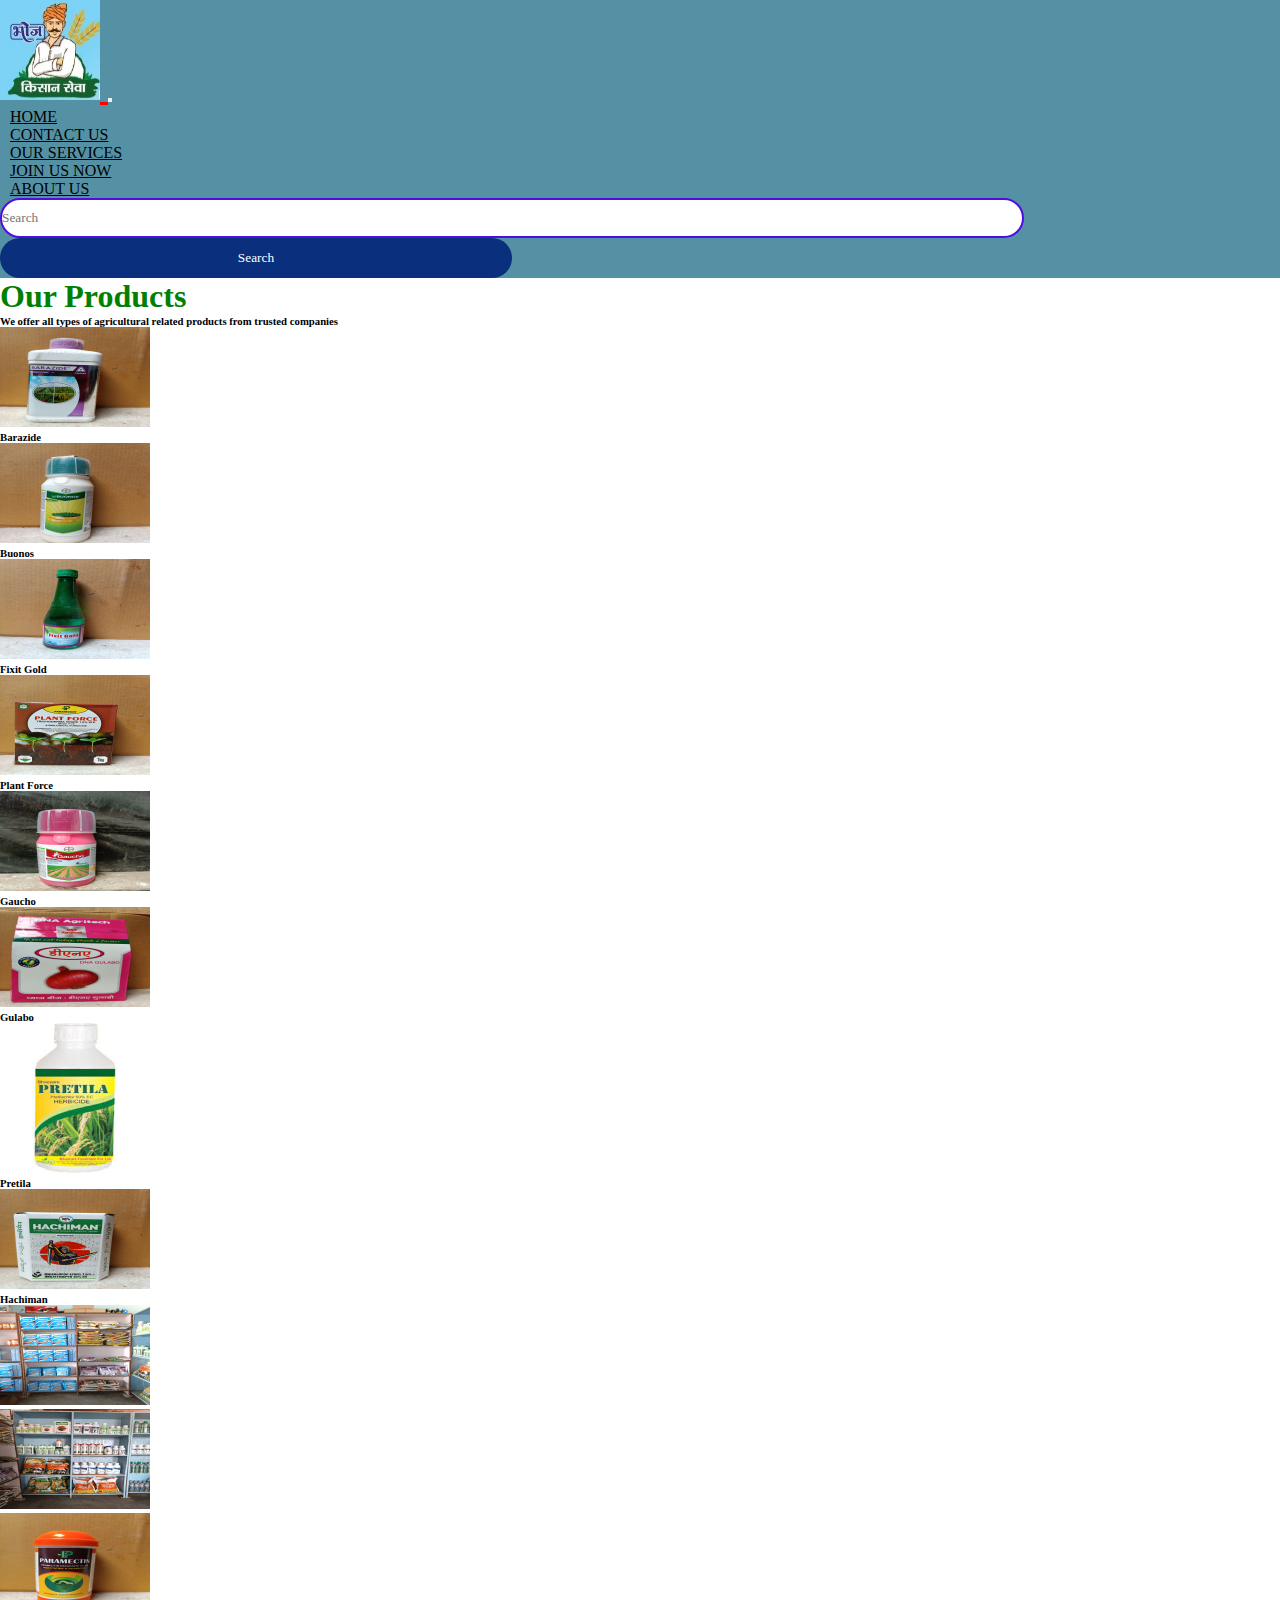
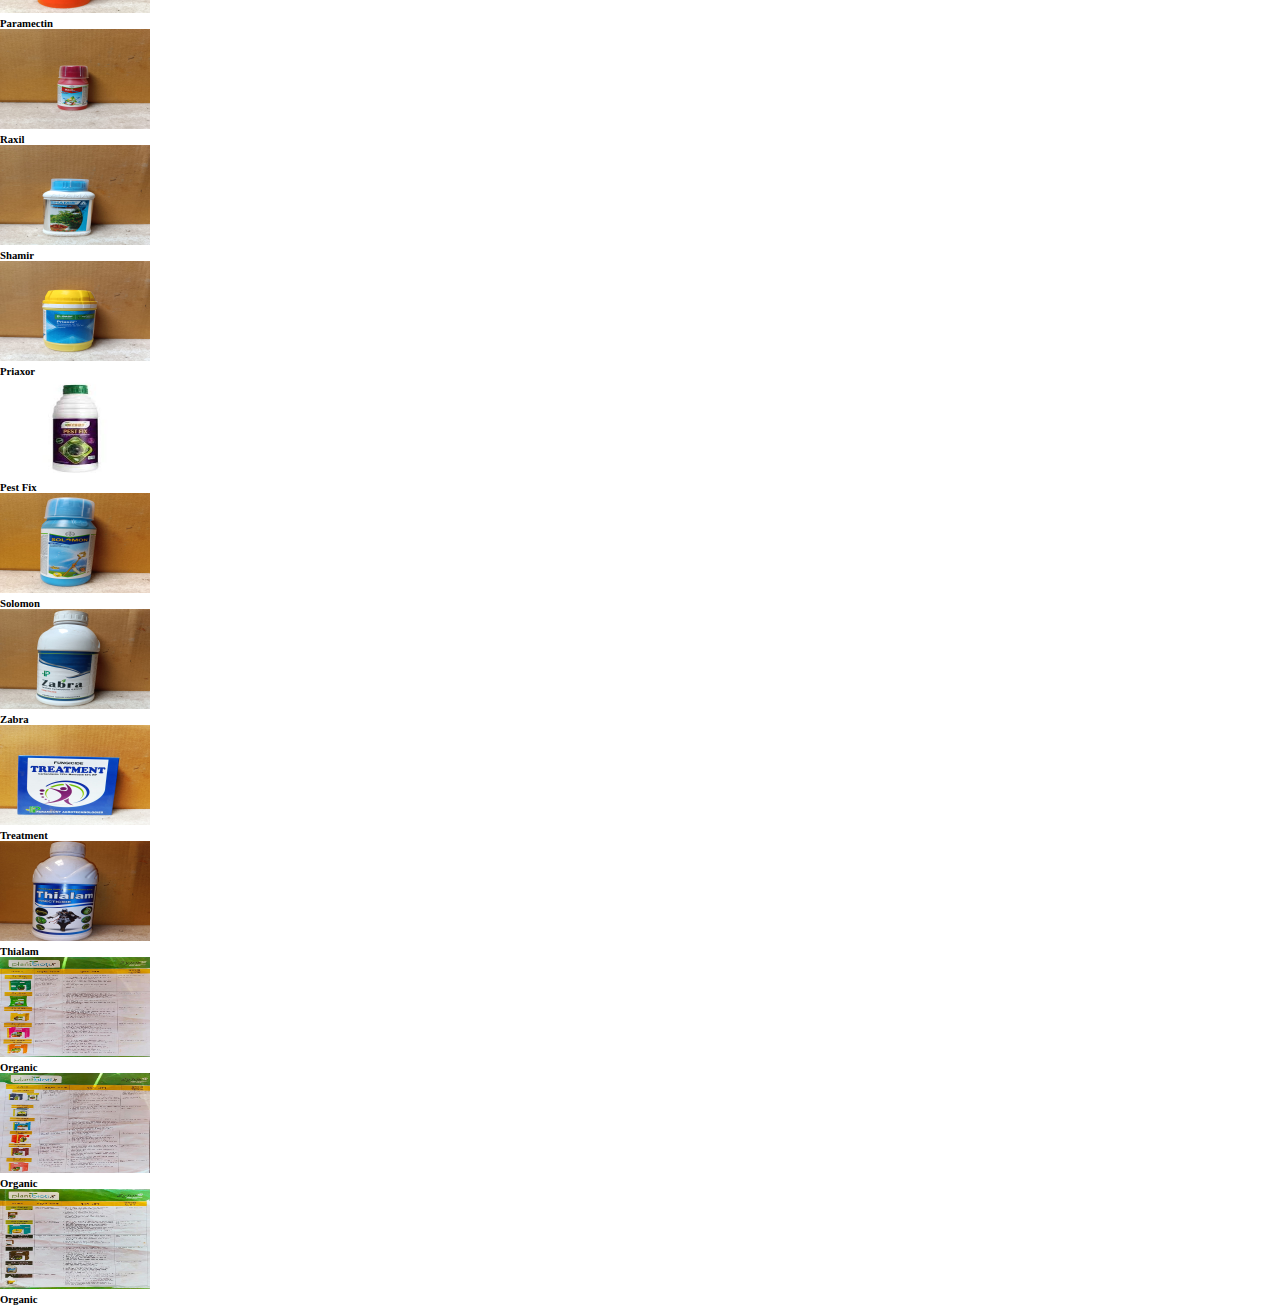
<file: service.html>
<!DOCTYPE html>
<html lang="en">
<head>
    <meta charset="UTF-8">
    <meta http-equiv="X-UA-Compatible" content="IE=edge">
    <meta name="viewport" content="width=device-width, initial-scale=1.0">
    <title>Document</title>
    <link href="https://cdn.jsdelivr.net/npm/bootstrap@5.2.2/dist/css/bootstrap.min.css" rel="stylesheet"
    integrity="sha384-Zenh87qX5JnK2Jl0vWa8Ck2rdkQ2Bzep5IDxbcnCeuOxjzrPF/et3URy9Bv1WTRi" crossorigin="anonymous">
    <link rel="stylesheet" href="./style.css">
</head>
<body>
    
    <nav class="navbar navbar-expand-lg navbar-light" style="background-color: #5591a5;" >
        <a class="navbar-brand" href="#">
            <img src="./img/logo.jpeg" width="100" height="100" alt="">
          </a>
        <!-- <a class="navbar-brand" href="#">FPO Barkhedi</a> -->
        <button class="navbar-toggler" type="button" data-toggle="collapse" data-target="#navbarSupportedContent" aria-controls="navbarSupportedContent" aria-expanded="false" aria-label="Toggle navigation">
          <span class="navbar-toggler-icon"></span>
        </button>
      
        <div class="collapse navbar-collapse" id="navbarSupportedContent">
            <ul class="navbar-nav m-auto my-2 my-lg-0">
                <li class="nav-item">
                    <a class="nav-link " href="index.html">Home</a>
                </li>
                <li class="nav-item">
                    <a class="nav-link" href="#">Contact Us</a>
                </li>
                <li class="nav-item ">
                    <a class="nav-link " href="#">Our Services</a>
                </li>
                <li class="nav-item">
                    <a class="nav-link " href="#">Join us Now</a>
                </li>
                <li class="nav-item">
                    <a class="nav-link " href="#">About Us</a>
                </li>
            </ul>
            <form class="d-flex" role="search">
                <input class="form-control me-2 search" type="search" placeholder="Search" aria-label="Search">
                <button class="btn0" type="submit">Search</button>
            </form>
        </div>
      </nav>
    <section class="shop">
        <div class="container">
            <div class="row py-5">
                <div class="col-lg-8 m-auto text-center">
                <h1 style="color: green;">Our Products</h1>
                <h6 style="color: rgb(0, 0, 0);" >We offer all types of agricultural related products from trusted companies</h6>
                </div>
                </div>
                <div class="row">
                    <div class="col-lg-3 text-center">
                        <div class="card border-0 bg-light mb-2">
    
                            <div class="card-body">
                                <img src="./img/BARAZIDE.jpeg"  width="150" height="100" class="img-fluid" alt="">
                            </div>
                            <h6>Barazide</h6>
                            <!-- <p>lorem</p> -->
                        </div>
                    </div>
                    <div class="col-lg-3 text-center">
                        <div class="card border-0 bg-light mb-2">
    
                            <div class="card-body">
                                <img src="./img/bounous.jpeg"  width="150" height="100" class="img-fluid" alt="">
                            </div>
                            <h6>Buonos</h6>
                            <!-- <p>lorem</p> -->
                        </div>
                    </div>
                    <div class="col-lg-3 text-center">
                        <div class="card border-0 bg-light mb-2">
    
                            <div class="card-body">
                                <img src="./img/FIXIT.jpeg"  width="150" height="100" class="img-fluid" alt="">
                            </div>
                            <h6>Fixit Gold</h6>
                            <!-- <p>lorem</p> -->
                        </div>
                    </div>
                    <div class="col-lg-3 text-center">
                        <div class="card border-0 bg-light mb-2">
    
                            <div class="card-body">
                                <img src="./img/FORCE.jpeg"  width="150" height="100" class="img-fluid" alt="">
                            </div>
                            <h6>Plant Force</h6>
                            <!-- <p>lorem</p> -->
                        </div>
                    </div>
                    <div class="col-lg-3 text-center">
                        <div class="card border-0 bg-light mb-2">
    
                            <div class="card-body">
                                <img src="./img/GAUCHO.jpeg"  width="150" height="100" class="img-fluid" alt="">
                            </div>
                            <h6>Gaucho</h6>
                            <!-- <p>lorem</p> -->
                        </div>
                    </div>
                    <div class="col-lg-3 text-center">
                        <div class="card border-0 bg-light mb-2">
    
                            <div class="card-body">
                                <img src="./img/GULABO.jpeg"  width="150" height="100" class="img-fluid" alt="">
                            </div>
                            <h6>Gulabo</h6>
                            <!-- <p>lorem</p> -->
                        </div>
                    </div>
                    <div class="col-lg-3 text-center">
                        <div class="card border-0 bg-light mb-2">
    
                            <div class="card-body">
                                <img src="./img/herbi.jpg"  width="150" height="150" class="img-fluid" alt="">
                            </div>
                            <h6>Pretila</h6>
                            <!-- <p>lorem</p> -->
                        </div>
                    </div>
                    <div class="col-lg-3 text-center">
                        <div class="card border-0 bg-light mb-2">
    
                            <div class="card-body">
                                <img src="./img/MACHIMAN.jpeg"  width="150" height="100" class="img-fluid" alt="">
                            </div>
                            <h6>Hachiman</h6>
                            <!-- <p>lorem</p> -->
                        </div>
                    </div>
                    <div class="col-lg-3 text-center">
                        <div class="card border-0 bg-light mb-2">
    
                            <div class="card-body">
                                <img src="./img/GALL1.jpeg"  width="150" height="100" class="img-fluid" alt="">
                            </div>
                            <!-- <h6>Hachiman</h6> -->
                            <!-- <p>lorem</p> -->
                        </div>
                    </div>
                    <div class="col-lg-3 text-center">
                        <div class="card border-0 bg-light mb-2">
    
                            <div class="card-body">
                                <img src="./img/GALL2.jpeg"  width="150" height="100" class="img-fluid" alt="">
                            </div>
                            <!-- <h6>Hachiman</h6> -->
                            <!-- <p>lorem</p> -->
                        </div>
                    </div>
                    <div class="col-lg-3 text-center">
                        <div class="card border-0 bg-light mb-2">
    
                            <div class="card-body">
                                <img src="./img/PARAMECTIN.jpeg"  width="150" height="100" class="img-fluid" alt="">
                            </div>
                            <h6>Paramectin</h6>
                            <!-- <p>lorem</p> -->
                        </div>
                    </div>
                    <div class="col-lg-3 text-center">
                        <div class="card border-0 bg-light mb-2">
    
                            <div class="card-body">
                                <img src="./img/RAXIL.jpeg"  width="150" height="100" class="img-fluid" alt="">
                            </div>
                            <h6>Raxil</h6>
                            <!-- <p>lorem</p> -->
                        </div>
                    </div>
                    <div class="col-lg-3 text-center">
                        <div class="card border-0 bg-light mb-2">
    
                            <div class="card-body">
                                <img src="./img/shamir.jpeg"  width="150" height="100" class="img-fluid" alt="">
                            </div>
                            <h6>Shamir</h6>
                            <!-- <p>lorem</p> -->
                        </div>
                    </div>
                    <div class="col-lg-3 text-center">
                        <div class="card border-0 bg-light mb-2">
    
                            <div class="card-body">
                                <img src="./img/PRIAXOR.jpeg"  width="150" height="100" class="img-fluid" alt="">
                            </div>
                            <h6>Priaxor</h6>
                            <!-- <p>lorem</p> -->
                        </div>
                    </div>
                    <div class="col-lg-3 text-center">
                        <div class="card border-0 bg-light mb-2">
    
                            <div class="card-body">
                                <img src="./img/pest.jpg"  width="150" height="100" class="img-fluid" alt="">
                            </div>
                            <h6>Pest Fix</h6>
                            <!-- <p>lorem</p> -->
                        </div>
                    </div>
                    <div class="col-lg-3 text-center">
                        <div class="card border-0 bg-light mb-2">
    
                            <div class="card-body">
                                <img src="./img/SOLOMON.jpeg"  width="150" height="100" class="img-fluid" alt="">
                            </div>
                            <h6>Solomon</h6>
                            <!-- <p>lorem</p> -->
                        </div>
                    </div>
                    <div class="col-lg-3 text-center">
                        <div class="card border-0 bg-light mb-2">
    
                            <div class="card-body">
                                <img src="./img/ZABRA.jpeg"  width="150" height="100" class="img-fluid" alt="">
                            </div>
                            <h6>Zabra</h6>
                            <!-- <p>lorem</p> -->
                        </div>
                    </div>
                    <div class="col-lg-3 text-center">
                        <div class="card border-0 bg-light mb-2">
    
                            <div class="card-body">
                                <img src="./img/TREATMENT.jpeg"  width="150" height="100" class="img-fluid" alt="">
                            </div>
                            <h6>Treatment</h6>
                            <!-- <p>lorem</p> -->
                        </div>
                    </div>
                    <div class="col-lg-3 text-center">
                        <div class="card border-0 bg-light mb-2">
    
                            <div class="card-body">
                                <img src="./img/THIALAM.jpeg"  width="150" height="100" class="img-fluid" alt="">
                            </div>
                            <h6>Thialam</h6>
                            <!-- <p>lorem</p> -->
                        </div>
                    </div>
                    <div class="col-lg-3 text-center">
                        <div class="card border-0 bg-light mb-2">
    
                            <div class="card-body">
                                <img src="./img/of1 (1).jpeg"  width="150" height="100" class="img-fluid" alt="">
                            </div>
                            <h6>Organic </h6>
                            <!-- <p>lorem</p> -->
                        </div>
                    </div>
                    <div class="col-lg-3 text-center">
                        <div class="card border-0 bg-light mb-2">
    
                            <div class="card-body">
                                <img src="./img/of1 (2).jpeg"  width="150" height="100" class="img-fluid" alt="">
                            </div>
                            <h6>Organic</h6>
                            <!-- <p>lorem</p> -->
                        </div>
                    </div>
                    <div class="col-lg-3 text-center">
                        <div class="card border-0 bg-light mb-2">
    
                            <div class="card-body">
                                <img src="./img/of1 (3).jpeg"  width="150" height="100" class="img-fluid" alt="">
                            </div>
                            <h6>Organic</h6>
                            <!-- <p>lorem</p> -->
                        </div>
                    </div>
    
                </div>
            </div>
    
        </div>
        
    </section>
</body>
</html>
</file>
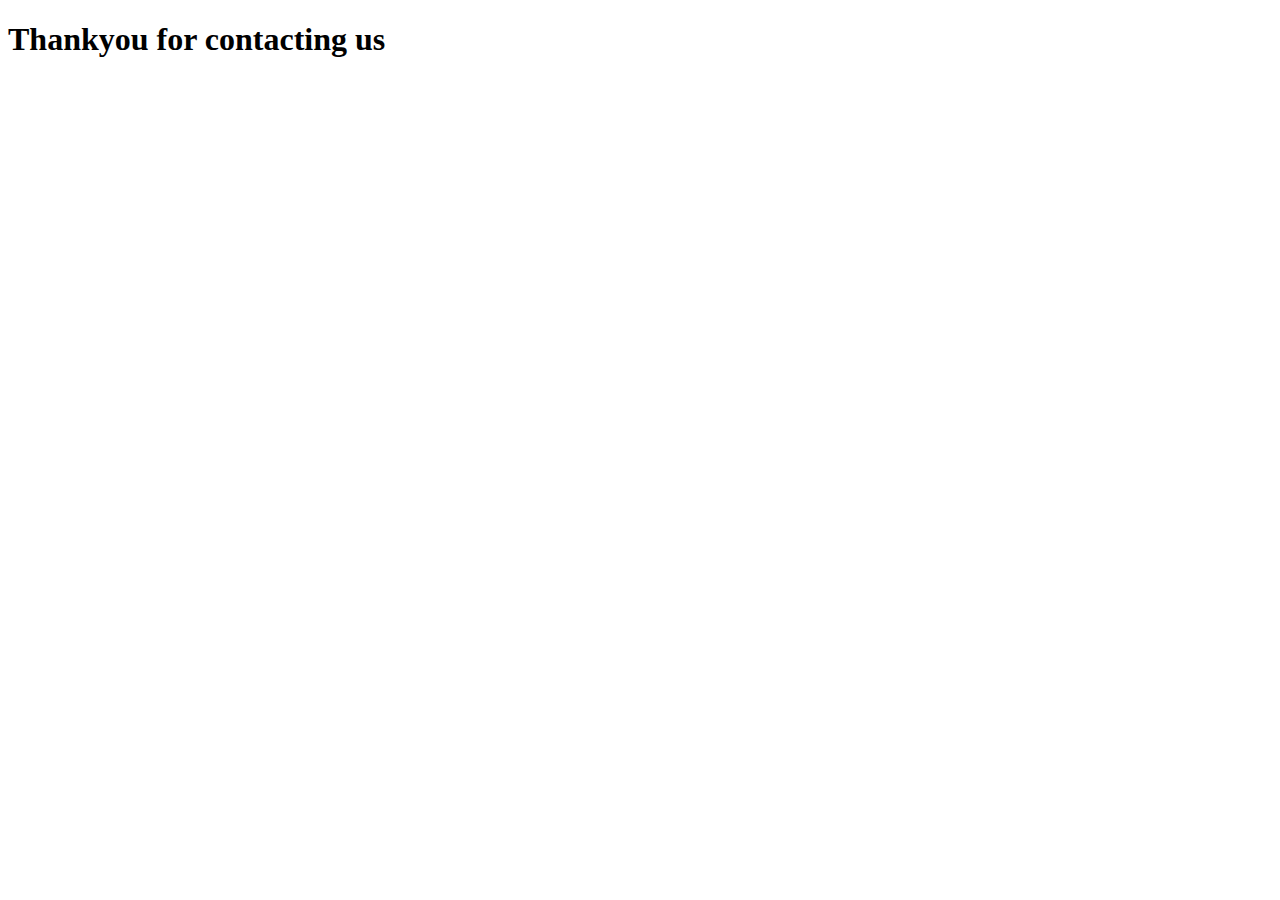
<file: thankyou.html>
<!DOCTYPE html>
<html lang="en">
<head>
    <meta charset="UTF-8">
    <meta http-equiv="X-UA-Compatible" content="IE=edge">
    <meta name="viewport" content="width=device-width, initial-scale=1.0">
    <title>Document</title>
</head>
<body>
    <h1>Thankyou for contacting us
        
    </h1>
</body>
</html>
</file>
<file: style.css>
*{
    padding: 0;
    margin: 0;
    box-sizing: border-box;
}





.navbar-brand{
    font-size: 2rem;
    color: black;
    font-family: 'Gloria Hallelujah', cursive;


}
.navbar-brand:hover{
    color: red;
}
.nav-link{
    margin: 10px;
    margin-right: 10px;
    margin-left: 10px;
    color: black;
    font-family: 'Gloria Hallelujah', cursive;
font-family: 'Peralta', cursive;
    text-transform: uppercase;
}
.nav-link:hover{
    color: white;

}
.search{
    height: 40px;
    width: 80%;
    border-radius: 60px;
    font-family: 'Lobster', cursive;
    outline: none;
    /* margin-right: -35px; */
    border: 2px solid rgb(80, 12, 226);
}
.btn0{
    height: 40px;
    width: 40%;
    outline: none;
    font-family: 'Lobster', cursive;
    border-radius: 60px;
    background: rgb(10, 47, 125);
    color: white;
    border: none;
}
.main{
    /* background: url(https://source.unsplash.com/1Shk_PkNkNw) no-repeat; */
    background-image: url("./img/Fpo.jpeg" );

    background-size: cover;
    height: 1200px;
    width: 100%;
    background-position: 50% 50%;
   
}
@media only screen and (max-width: 600px) {
    .main{
        /* background: url(https://source.unsplash.com/1Shk_PkNkNw) no-repeat; */
        background-image: url("./img/Fpo.jpeg" );
    
        background-size: cover;
        height: 40vh;
        width: 100%;
        background-position: 50% 50%;
       
    }
    .nav-link{
        margin: 10px;
        margin-right: 10px;
        margin-left: 10px;
        color: black;
        font-family: 'Gloria Hallelujah', cursive;
    font-family: 'Peralta', cursive;
        text-transform: uppercase;
    }
    .nav-link:hover{
        color: white;
    
    }
    .laptopcssmob{
        display: grid;
   justify-content: center;
   text-align: center;

    }
    .card{
        /* justify-content: center; */
        width: 100%;
    }
  }
  @media only screen  and (min-width : 1224px){
    .laptopmedia{
    
        
        justify-content: center;
    }
    .laptopcss{
        display: grid;
   justify-content: center;
   text-align: center;

    }
    .card{
        /* justify-content: center; */
        width: 100%;
    }
  }
.main h1{
    font-size: 4rem;
    font-weight: 700;
    color: white;
    font-family: 'Trebuchet MS', 'Lucida Sans Unicode', 'Lucida Grande', 'Lucida Sans', Arial, sans-serif;
}
.btn1{
    height: 45px;
    width: 35%;
    border: none;
    outline: none;
    background-color: rgb(102, 152, 190);
    font-weight: 700;
    border-radius: 60px;
    margin-bottom: 100px;
}
.btn1:hover{
    background-color: rgb(55, 103, 207);
    transition: 0.5s;
}
h1{
    font-weight: 700;
}
.card:hover{
    -webkit-box-shadow: -2px -2px 9px 5px rgba(0,0,0,0.56);
    -moz-box-shadow: -2px -2px 9px 5px rgba(0,0,0,0.56);
    box-shadow: -2px -2px 9px 5px rgba(0,0,0,0.56);
    transition: 0.5s;
}
.apple{
    background: url(https://source.unsplash.com/idhx-MOCDSk) no-repeat;
    background-size: cover;
    height: 80vh;
    width: 100%;

}
.apple h1{
    font-family: 'Gloria Hallelujah', cursive;
}

.news{
    background-color: black;
    color: white;
}
.btn2{
    height: 45px;
    width: 100px;
    background: white;
    margin-left: -10px;
    border: 2px solid white;
    font-weight: 600;
}
.news  input{
    height: 45px;
    width: 55%;
    border: 2px solid white;
    outline: none;
    background: black;
    color: white;
    margin-top: 20px;
    font-weight: 600;

}
.news::placeholder{
    color: white;
}
.news p{
    margin: 0;
}
.fab{
    font-size: 2.5rem; 
    cursor: pointer;
    padding-right:5px ;

}
.inlineb { display : inline-block}
</file>
